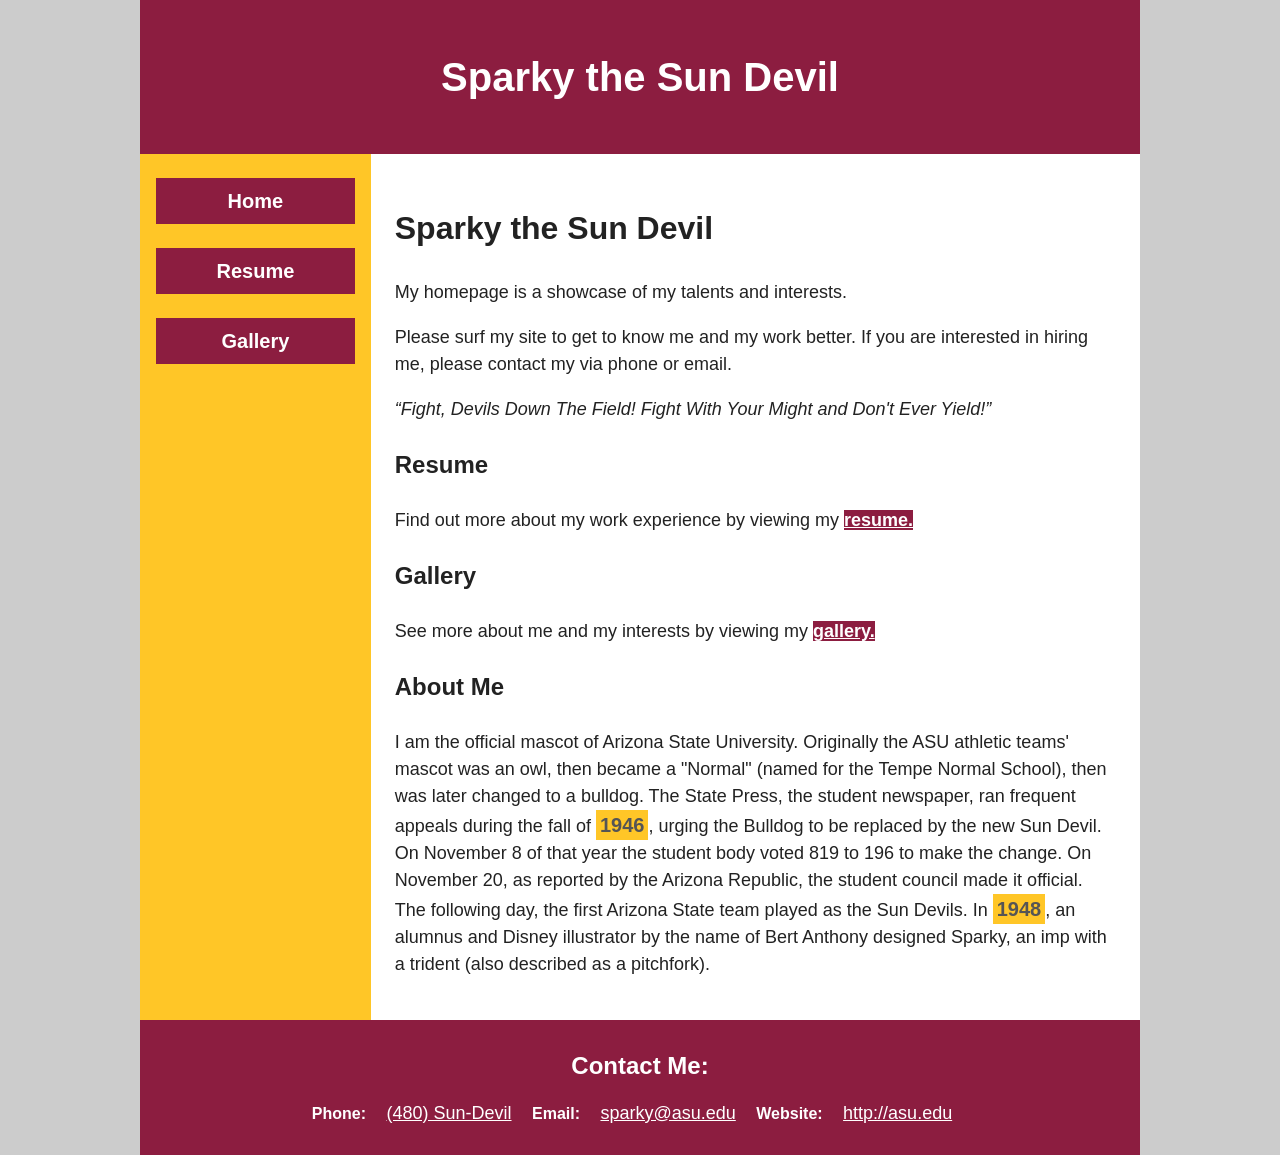
<file: index.html>
<!DOCTYPE html>
<html lang="en">
	<head>
		<meta charset="UTF-8">
		<title>Sparky the Sun Devil</title>	
		<link rel="stylesheet" href="blakeley_sparky_styles.css">
		<meta name="author" content="Katelyn Blakeley">
	</head>

	<body>
	
		<header>
			<h1>Sparky the Sun Devil</h1>
		</header>

		<div id="grid-container">
			<nav>
				<ul>
					<li><a href="index.html">Home</a></li>
					<li><a href="resume.html">Resume</a></li>
					<li><a href="gallery.html">Gallery</a></li>
				</ul>
			</nav>

			<main>
				<h2>Sparky the Sun Devil</h2>
				<p>My homepage is a showcase of my talents and interests.</p>
				<p>Please surf my site to get to know me and my work better. If you are interested in hiring me, please contact my via phone or email. </p>
				<q>Fight, Devils Down The Field! Fight With Your Might and Don't Ever Yield!</q>

				<section>
					<h3>Resume</h3>
					<p>Find out more about my work experience by viewing my <a href="http://asu.edu">resume.</a></p>
				</section>

				<section>
					<h3>Gallery</h3>
					<p>See more about me and my interests by viewing my <a href="http://asu.edu">gallery.</a></p>
				</section>

				<section>
					<h3>About Me</h3>
					<p>I am the official mascot of Arizona State University. Originally the ASU athletic teams' mascot was an owl, then became a "Normal" (named for the Tempe Normal School), then was later changed to a bulldog. The State Press, the student newspaper, ran frequent appeals during the fall of <span class="year">1946</span>, urging the Bulldog to be replaced by the new Sun Devil. On November 8 of that year the student body voted 819 to 196 to make the change. On November 20, as reported by the Arizona Republic, the student council made it official. The following day, the first Arizona State team played as the Sun Devils. In <span class="year">1948</span>, an alumnus and Disney illustrator by the name of Bert Anthony designed Sparky, an imp with a trident (also described as a pitchfork).</p>
				</section>
			</main>
		</div>	

		<footer>
			<section>
				<h2>Contact Me:</h2>
				<address>
					Phone: <a href="tel:4805555555">(480) Sun-Devil</a>
					Email: <a href="mailto:sparky@asu.edu">sparky@asu.edu</a>
					Website: <a href="http://asu.edu">http://asu.edu</a>
				</address>
			</section>
		</footer>

	</body>
</html>
</file>
<file: blakeley_sparky_styles.css>
* {
    font-family: Arial, Verdana, sans-serif;
    font-size: 18px;
    line-height: 1.5;
    box-sizing: border-box;
}

body {
    margin: 0;
    padding: 0;
    background-color: #ccc;
    color: #222;
}

header, footer, div {
    width: 1000px;
    margin-top: 0;
    margin-bottom: 0;
    margin-left: auto;
    margin-right: auto;
}

header, footer{
    background-color: #8c1d40;
    color: #fff;
    padding: 20px;
    text-align: center;
}

h1 {
    font-size: 40px;
}

h2 {
    font-size: 32px;
}

h3 {
    font-size: 24px;
}

#grid-container {
    display: grid;
    grid-template-columns: 1.5fr 5fr;
}

nav {
    background-color: #ffc627;
}

nav ul {
    padding-left: 0px;
}

nav li {
    list-style-type: none;
}

nav a {
    display: block;
    background-color: #8c1d40;
    color: #fff;
    padding: 8px;
    text-align: center;
    margin-top: 24px;
    margin-bottom: 24px;
    margin-right: 16px;
    margin-left: 16px;
    text-decoration: none;
    font-weight: bold;
    font-size: 20px;
}

nav a:hover {
    background-color: #fff;
    color: #8c1d40;
}

main {
    background-color: #fff;
    padding: 24px;
}

main a {
    background-color: #8c1d40;
    color: #fff;
    font-weight: bold;
}

main a:hover {
    background-color: #fff;
    color: #8c1d40;
    padding: 4px;
}

p q {
    color: #444;
}

q {
    font-style: italic;
}

.year {
    background-color: #ffc627;
    color: #555;
    padding: 4px;
    font-size: 20px;
    font-weight: bold;
}

footer h2 {
    font-size: 24px;
    margin: 8px;
}

address {
    font-style: normal;
    font-weight: bold;
    font-size: 16px;
}

footer a {
    color: #fff;
    display: inline-block;
    padding-top: 8px;
    padding-right: 16px;
    padding-left: 16px;
    padding-bottom: 8px;
    font-weight: normal;
}

footer a:hover {
    color: #ffc627;
}
</file>
